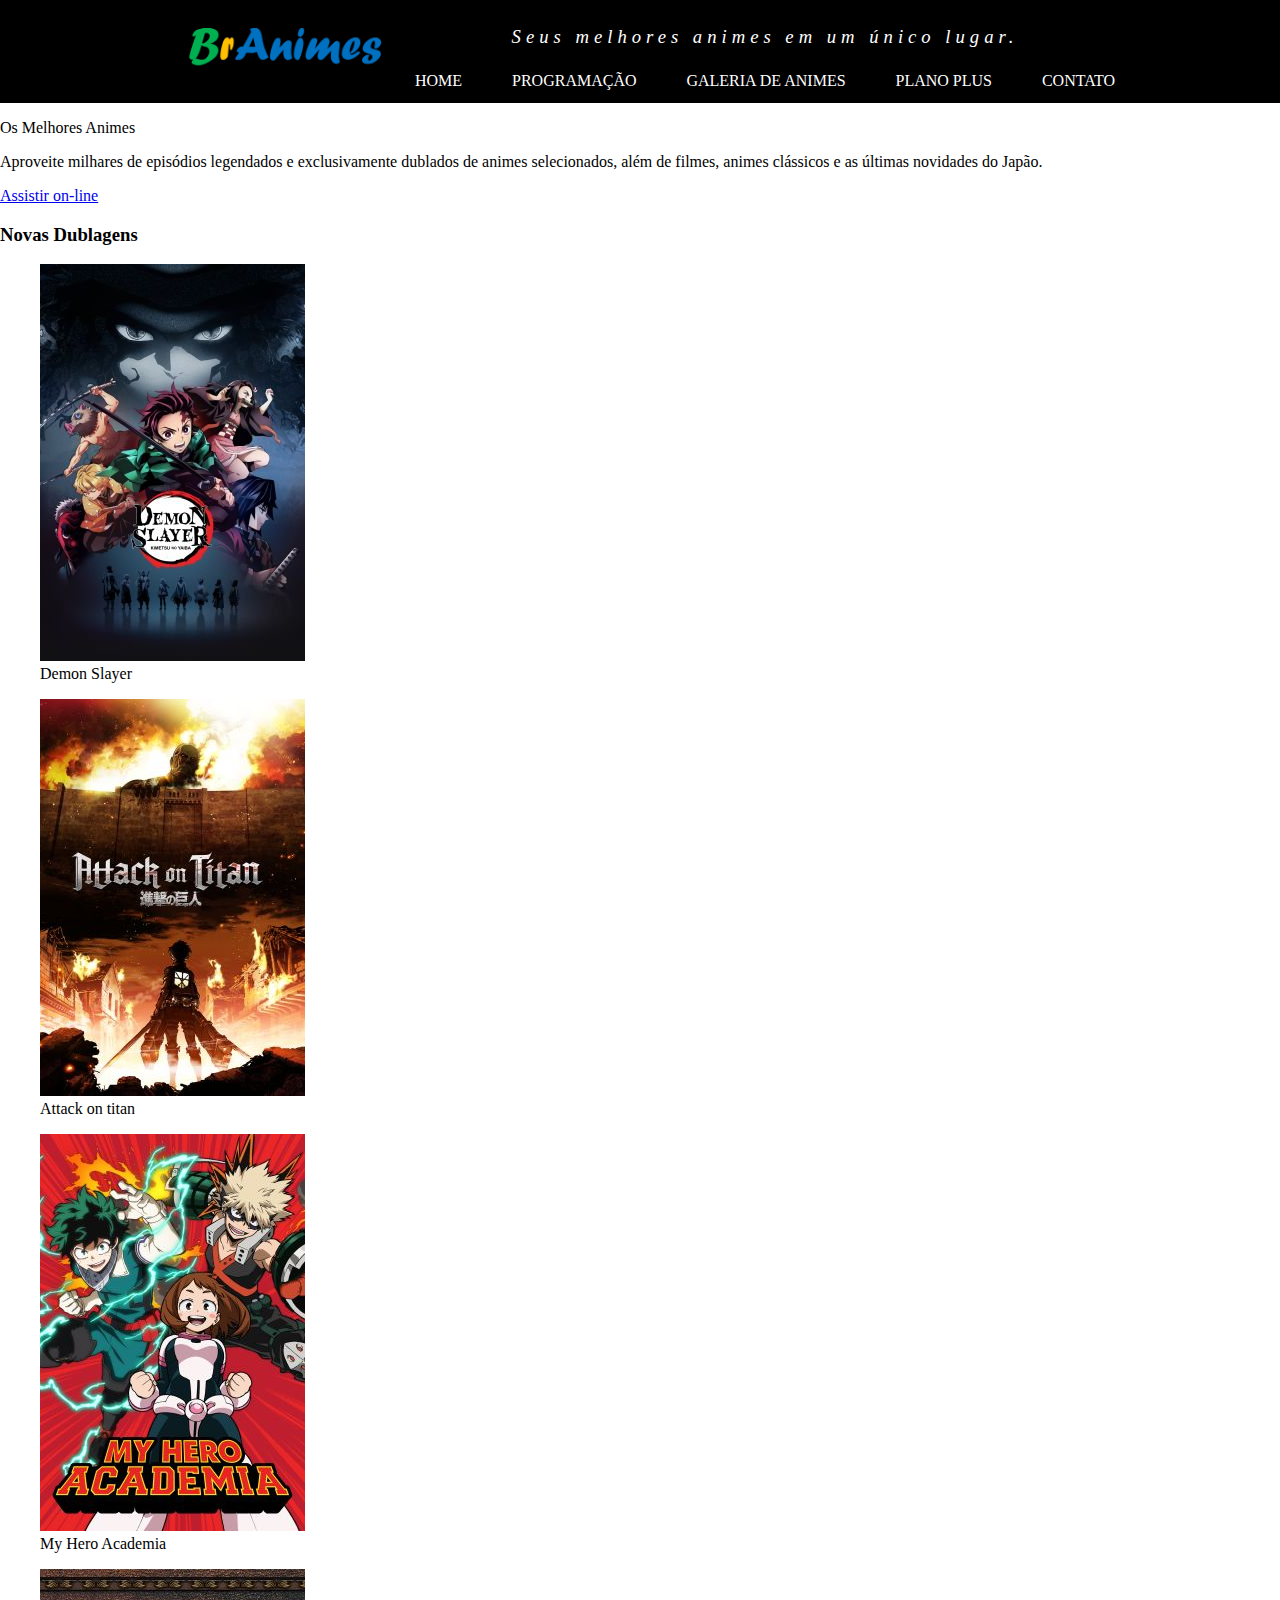
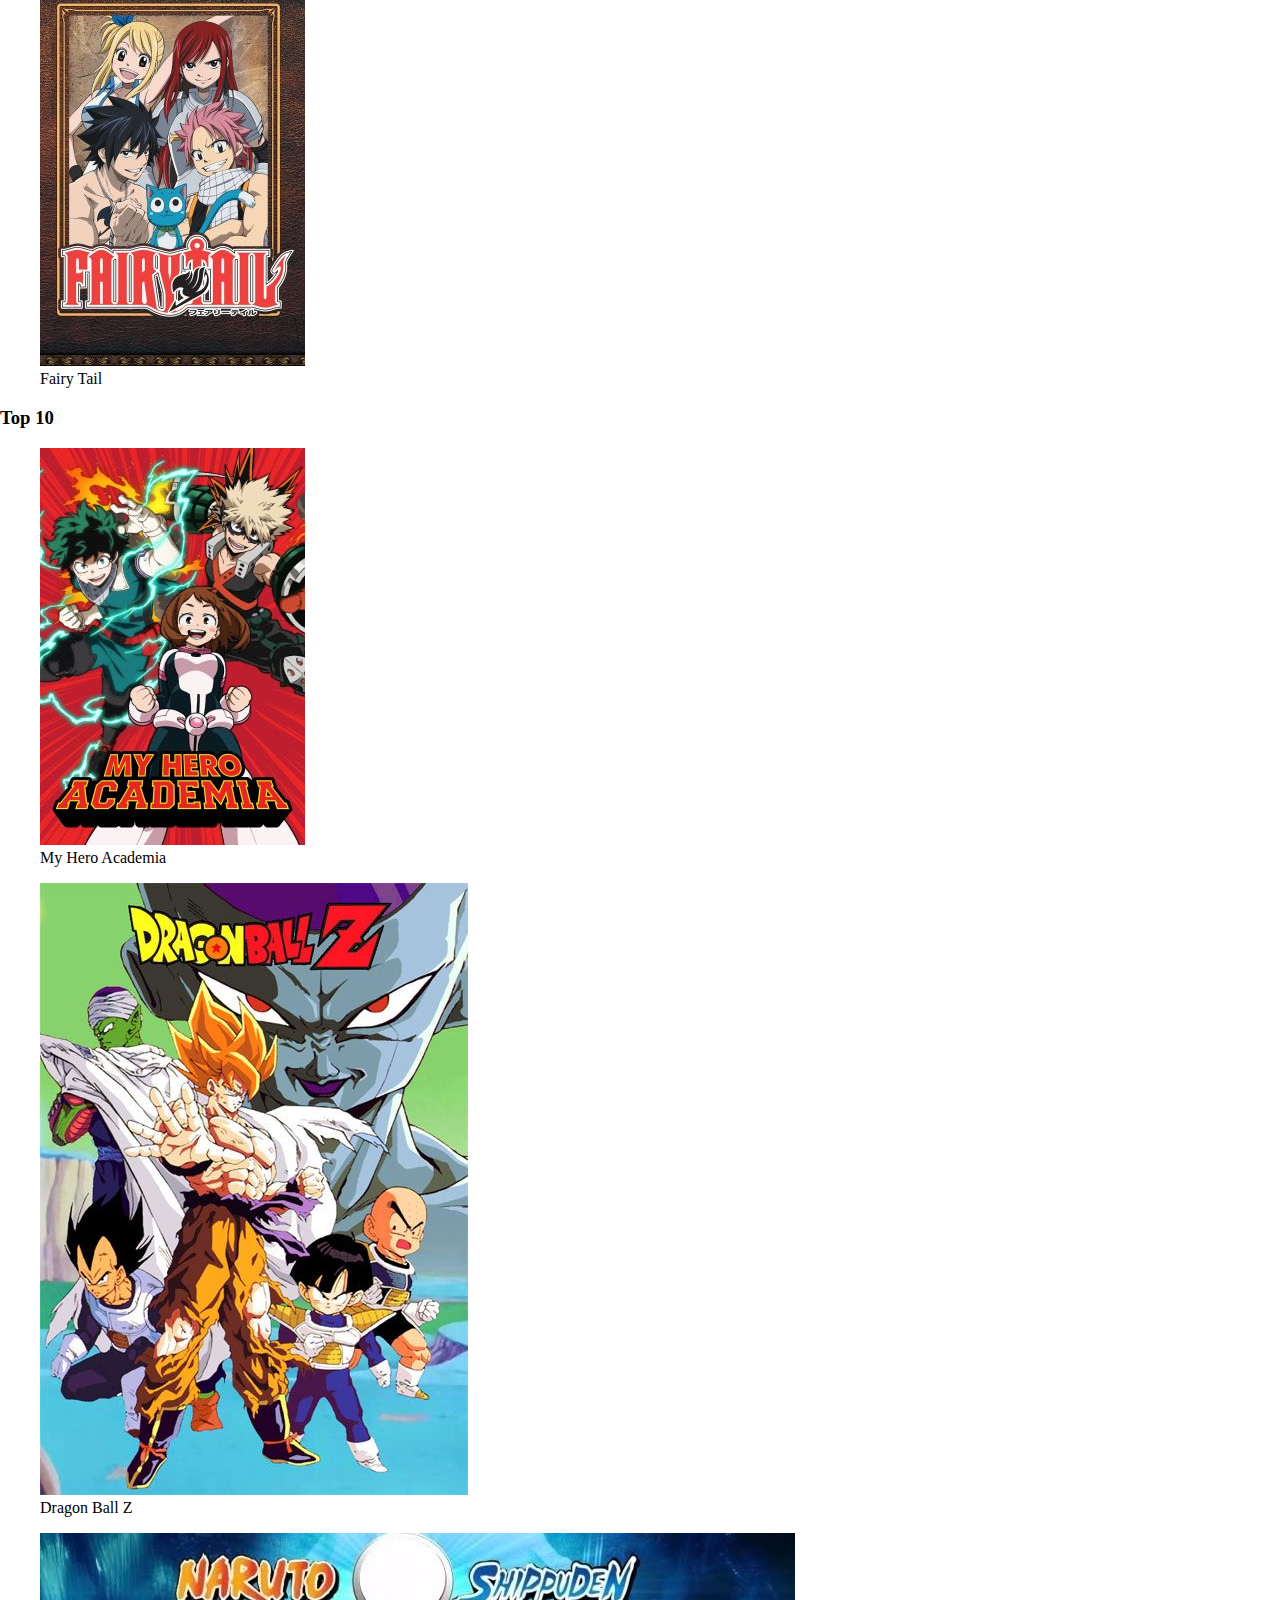
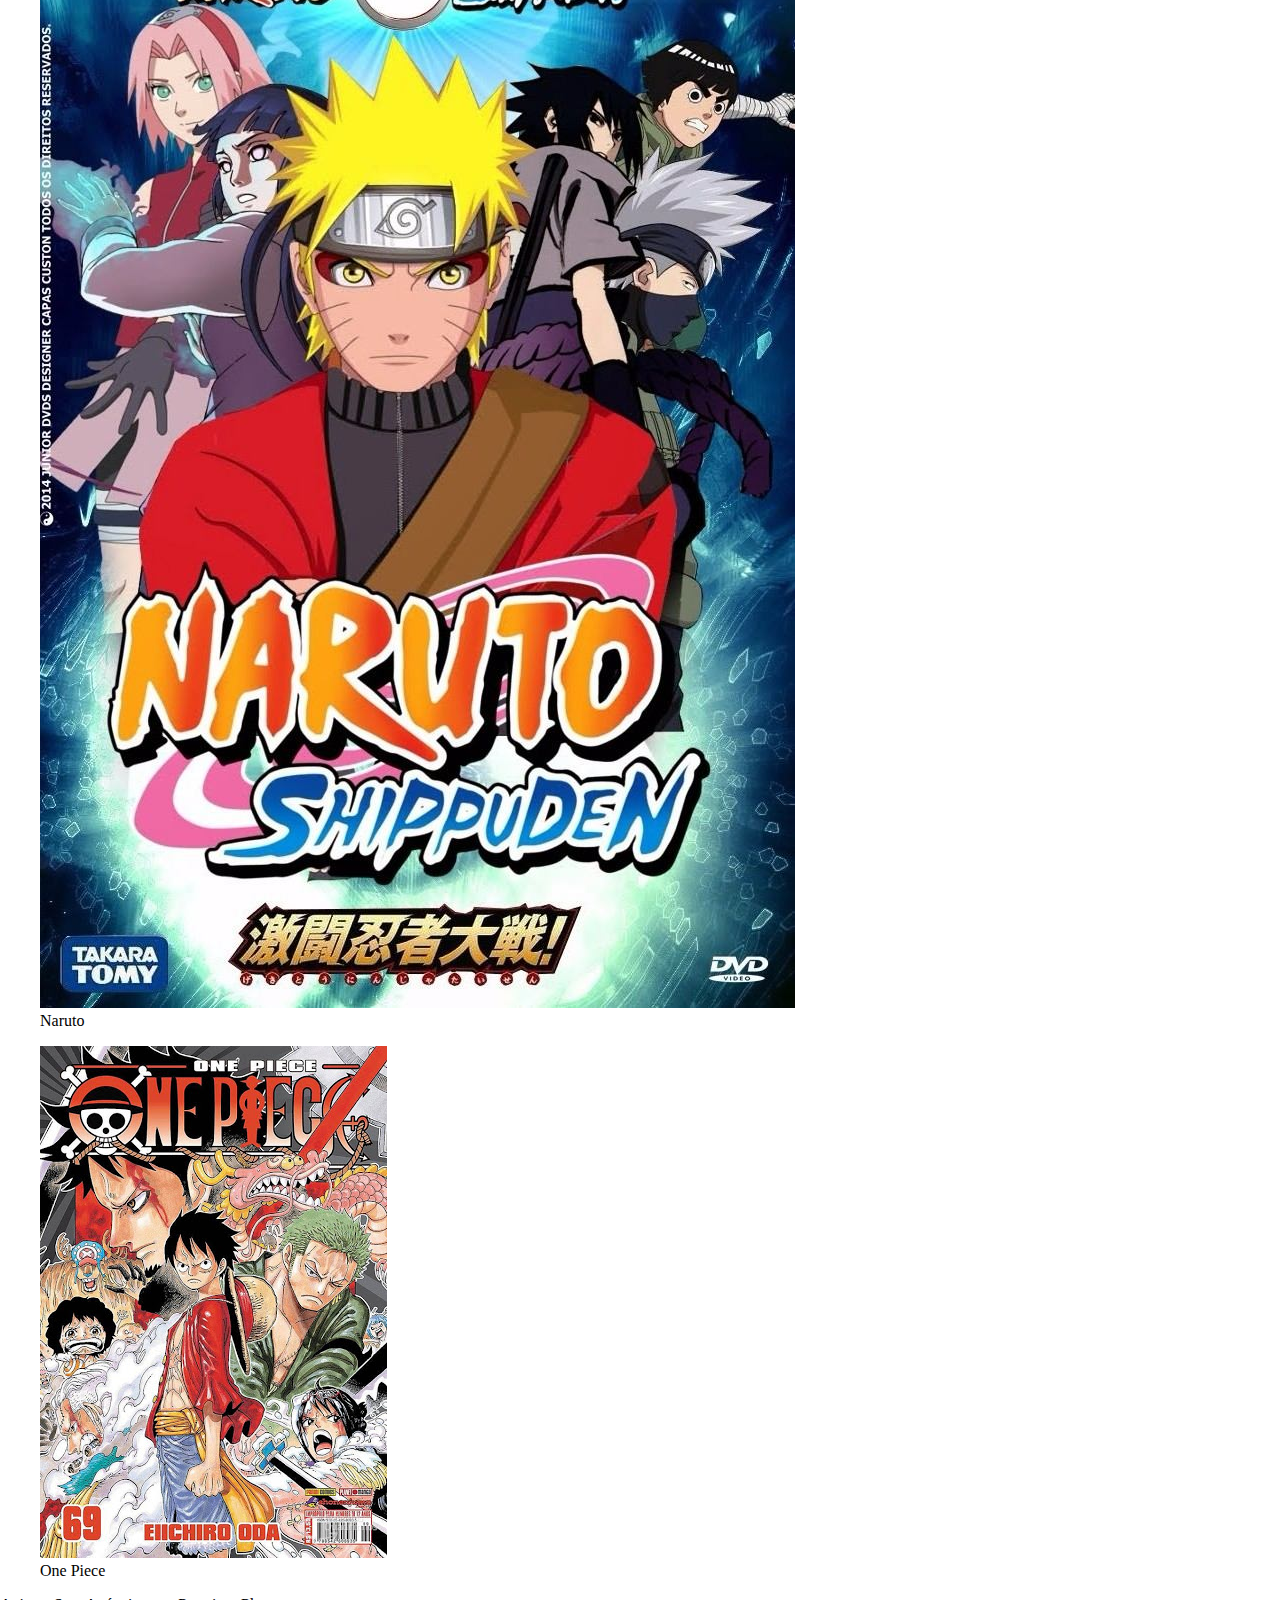
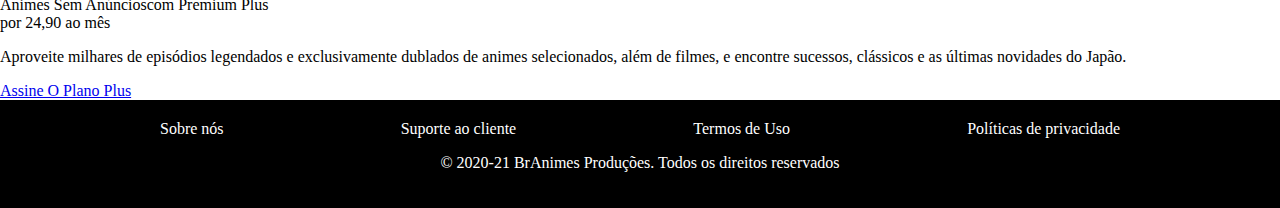
<file: index.html>
<!DOCTYPE html>
<html>
<head>
    <meta charset="UTF-8">
    <meta name="viewport" content="width=device-width, initial-scale=1.0">
    <title>**BrAnimes**</title>
    <link rel="shortcut icon" href="imagens/icone.png" type="image/x-icon">
    <link rel="stylesheet" href="css/estilo.css">
</head>

<body>
    <header>
        <div class="container">
            <section id="logo">
                <img src="imagens/logo.png">
            </section>
            <section id="direita">
                <p>Seus melhores animes em um único lugar.</p>
                <nav>
                   <a href="index.html">Home</a>
                   <a href="programação.html">programação</a>
                   <a href="galeria.html">Galeria de animes</a>
                   <a href="planos.html">Plano Plus</a>
                   <a href="contato.html">Contato</a>
                </nav>
            </section>
        </div>
    </header>
    
    <main>
        <section>
            <p>Os Melhores Animes</p>
            <p>Aproveite milhares de episódios legendados e exclusivamente dublados de animes 
            selecionados, além de filmes, animes clássicos e as últimas novidades do Japão.
            </p>
            <a href="#">Assistir on-line</a>
        </section>

        <section>
            <h3>Novas Dublagens</h3>
            <div>
                <figure>
                    <img src="imagens/Demon Slayer.jpg">
                    <figcaption>Demon Slayer</figcaption>
                </figure>
                <figure>
                    <img src="imagens/AttackOnTitan.jpg">
                    <figcaption>Attack on titan</figcaption>
                </figure>
                <figure>
                    <img src="imagens/My Hero Academia.jpg">
                    <figcaption>My Hero Academia</figcaption>
                </figure>
                <figure>
                    <img src="imagens/Fairy Tail.jpg">
                    <figcaption>Fairy Tail</figcaption>
                </figure>
            </div>
        </section>

        <section>
            <h3>Top 10</h3>
            <div>
                <figure>
                    <img src="imagens/My Hero Academia.jpg">
                    <figcaption>My Hero Academia</figcaption>
                </figure>
                <figure>
                    <img src="imagens/dragonballz.jpg">
                    <figcaption>Dragon Ball Z</figcaption>
                </figure>
                <figure>
                    <img src="imagens/naruto.jpg">
                    <figcaption>Naruto</figcaption>
                </figure>
                <figure>
                    <img src="imagens/onepiece.jpg">
                    <figcaption>One Piece</figcaption>
                </figure> 
            </div>
        </section>

        <section>
            <p>Animes Sem Anúncioscom Premium Plus<br>
                por 24,90 ao mês</p>
            <p>Aproveite milhares de episódios legendados e exclusivamente dublados
                de animes selecionados, além de filmes, e encontre sucessos, clássicos
                e as últimas novidades do Japão.</p>
              <a href="#">Assine O Plano Plus</a> 
        </section>

    </main>
    <footer>
        <div class="container">
            <nav>
                <a href="sobre.html">Sobre nós</a>
                <a href="suporte.html">Suporte ao cliente</a>
                <a href="termos.html">Termos de Uso</a>
                <a href="politica.html">Políticas de privacidade</a>
            </nav>
            <p>
                &copy; 2020-21 BrAnimes Produções. Todos os direitos reservados</p>
        </div>
    </footer>
    
 
</body>
</html>
</file>
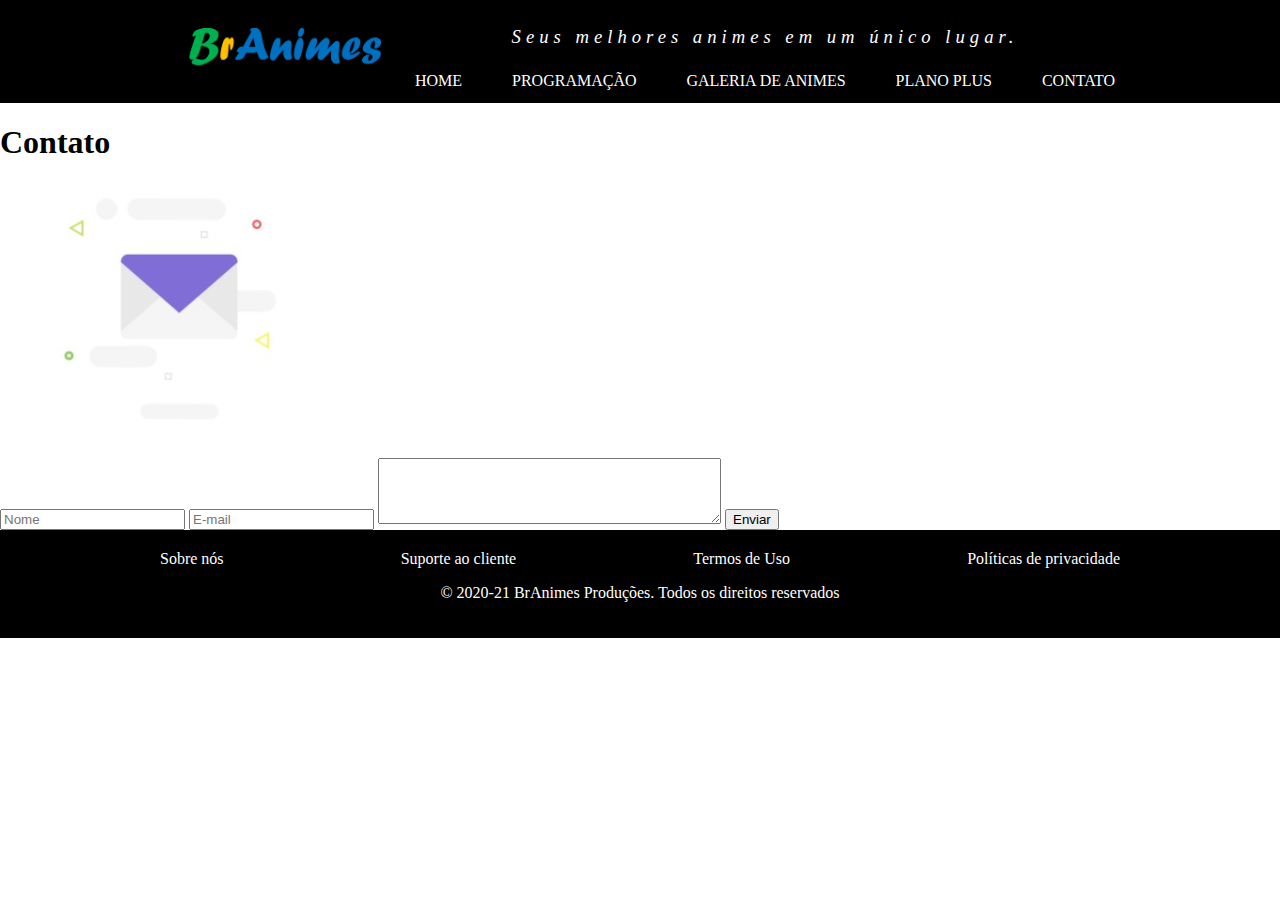
<file: contato.html>
<!DOCTYPE html>
<html>
<head>
    <meta charset="UTF-8">
    <meta name="viewport" content="width=device-width, initial-scale=1.0">
    <title>**BrAnimes**</title>
    <link rel="shortcut icon" href="imagens/icone.png" type="image/x-icon">
    <link rel="stylesheet" href="css/estilo.css">
</head>
<body>
    
    <header>
        <div class="container">
            <section id="logo">
                <img src="imagens/logo.png">
            </section>
            <section id="direita">
                <p>Seus melhores animes em um único lugar.</p>
                <nav>
                   <a href="index.html">Home</a>
                   <a href="programação.html">programação</a>
                   <a href="galeria.html">Galeria de animes</a>
                   <a href="planos.html">Plano Plus</a>
                   <a href="contato.html">Contato</a>
                </nav>
            </section>
        </div>
    </header>
    <main>
        <h1>Contato</h1>

        <section>
            <figure>
                <img src="imagens/email.png">
            </figure>
            <form>
                <input type="text" name="txtnome" placeholder="Nome">
                <input type="email" name="txtemail" placeholder="E-mail">
                <textarea rows="4" cols="40" name="msg"></textarea>
                <button type="submit">Enviar</button>
            </form>
        </section>
    </main>
    <footer>
        <div class="container">
            <nav>
                <a href="sobre.html">Sobre nós</a>
                <a href="suporte.html">Suporte ao cliente</a>
                <a href="termos.html">Termos de Uso</a>
                <a href="politica.html">Políticas de privacidade</a>
            </nav>
            <p>&copy; 2020-21 BrAnimes Produções. Todos os direitos reservados</p>
        </div>
    </footer>
 
</body>
</html>
</file>
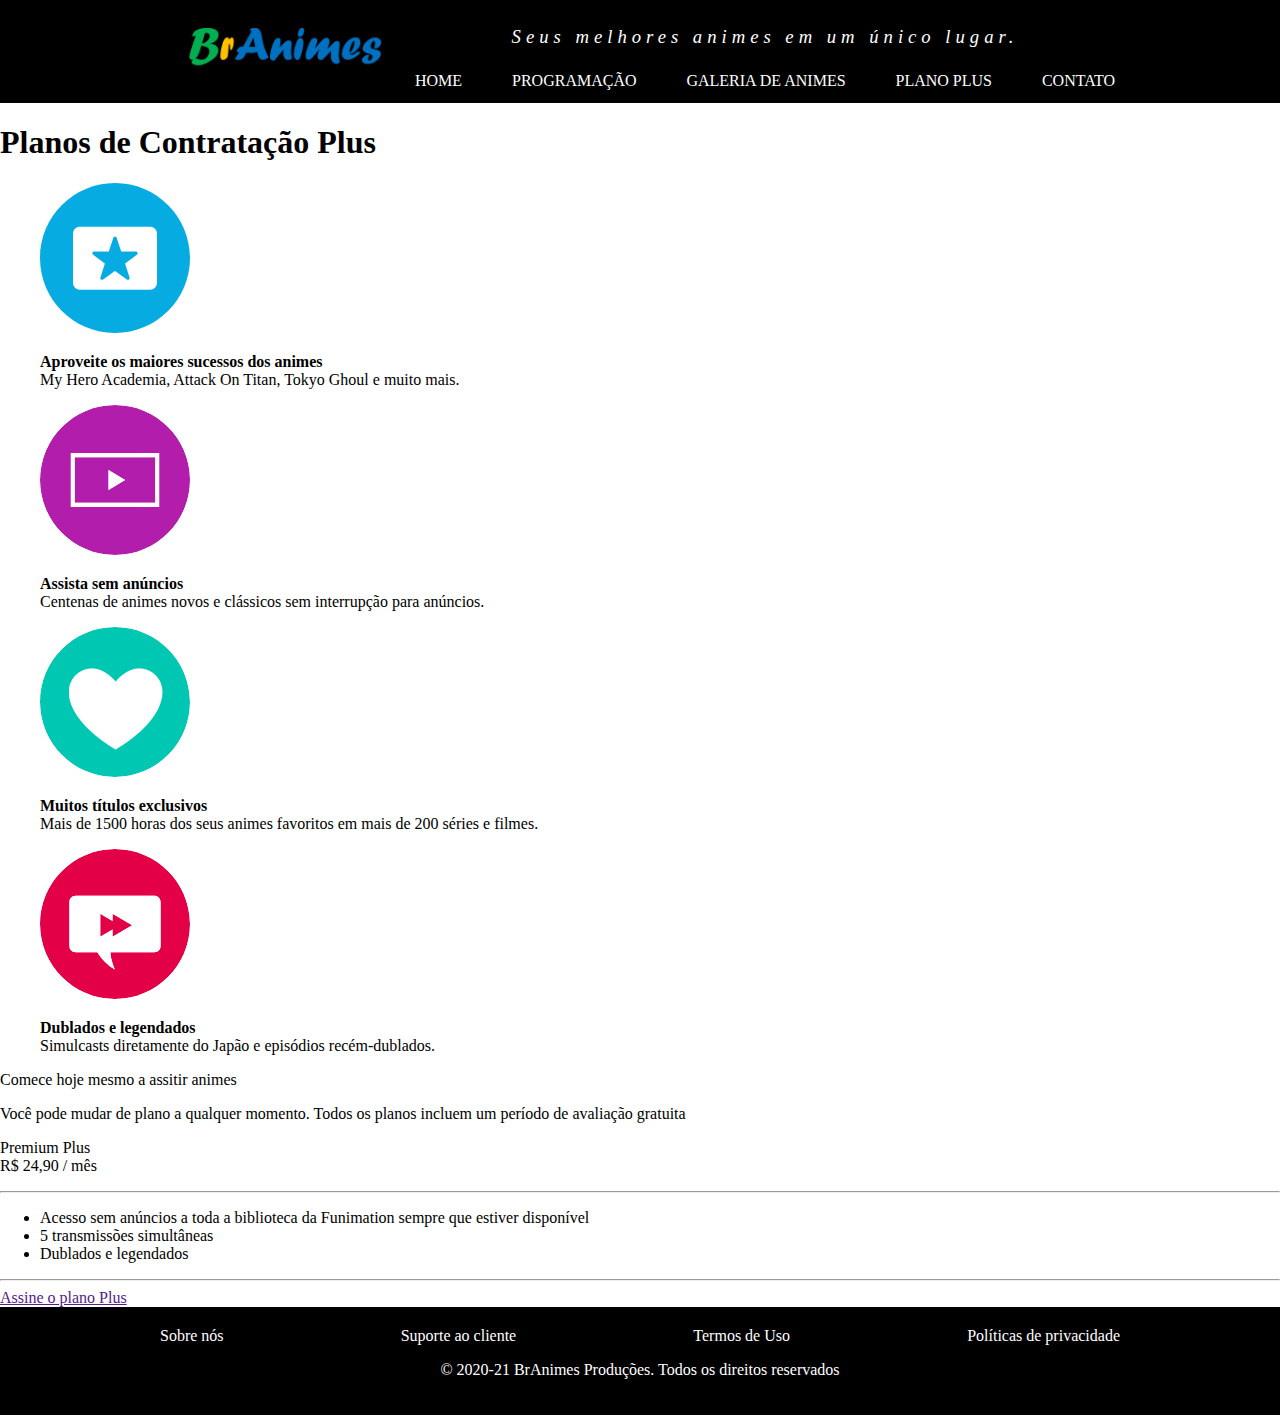
<file: planos.html>
<!DOCTYPE html>
<html>
<head>
    <meta charset="UTF-8">
    <meta name="viewport" content="width=device-width, initial-scale=1.0">
    <title>**BrAnimes**</title>
    <link rel="shortcut icon" href="imagens/icone.png" type="image/x-icon">
    <link rel="stylesheet" href="css/estilo.css">
</head>
<body>
    
    <header>
        <div class="container">
            <section id="logo">
                <img src="imagens/logo.png">
            </section>
            <section id="direita">
                <p>Seus melhores animes em um único lugar.</p>
                <nav>
                   <a href="index.html">Home</a>
                   <a href="programação.html">programação</a>
                   <a href="galeria.html">Galeria de animes</a>
                   <a href="planos.html">Plano Plus</a>
                   <a href="contato.html">Contato</a>
                </nav>
            </section>
        </div>
    </header>
    <main>

        <h1>Planos de Contratação Plus</h1>

        <section>
            <figure>
                <img src="imagens/sucessos.png">
                <p>
                    <strong>Aproveite os maiores sucessos dos animes</strong><br>
                    My Hero Academia, Attack On Titan, Tokyo Ghoul e muito mais.
                </p>
            </figure>
            <figure>
                <img src="imagens/anuncios.png">
                <p>
                    <strong>Assista sem anúncios</strong><br>
                    Centenas de animes novos e clássicos sem interrupção para anúncios.
                </p>
            </figure>
            <figure>
                <img src="imagens/exclusivos.png">
                <p>
                    <strong>Muitos títulos exclusivos</strong><br>
                    Mais de 1500 horas dos seus animes favoritos em mais de 200 séries e filmes.
                </p>
            </figure>
            <figure>
                <img src="imagens/dublados.png">
                <p>
                    <strong>Dublados e legendados</strong><br>
                    Simulcasts diretamente do Japão e episódios recém-dublados.
                </p>
            </figure>
            </section>

            <section>
                <p>Comece hoje mesmo a assitir animes</p>
                <p>Você pode mudar de plano a qualquer momento. Todos os planos incluem um período de avaliação gratuita</p>
            </section>

            <section>
                <p>Premium Plus<br>
                <span> R$ 24,90 / mês</span></p>
                <hr>
                <ul>
                    <li>Acesso sem anúncios a toda a biblioteca da Funimation sempre que estiver disponível</li>
                    <li>5 transmissões simultâneas</li>
                    <li>Dublados e legendados</li>
                </ul>
                <hr>
                <a href="">Assine o plano Plus</a>

            </section>
    </main>
    <footer>
        <div class="container">
            <nav>
                <a href="sobre.html">Sobre nós</a>
                <a href="suporte.html">Suporte ao cliente</a>
                <a href="termos.html">Termos de Uso</a>
                <a href="politica.html">Políticas de privacidade</a>
            </nav>
            <p>&copy; 2020-21 BrAnimes Produções. Todos os direitos reservados</p>
        </div>
    </footer>
 
</body>
</html>
</file>
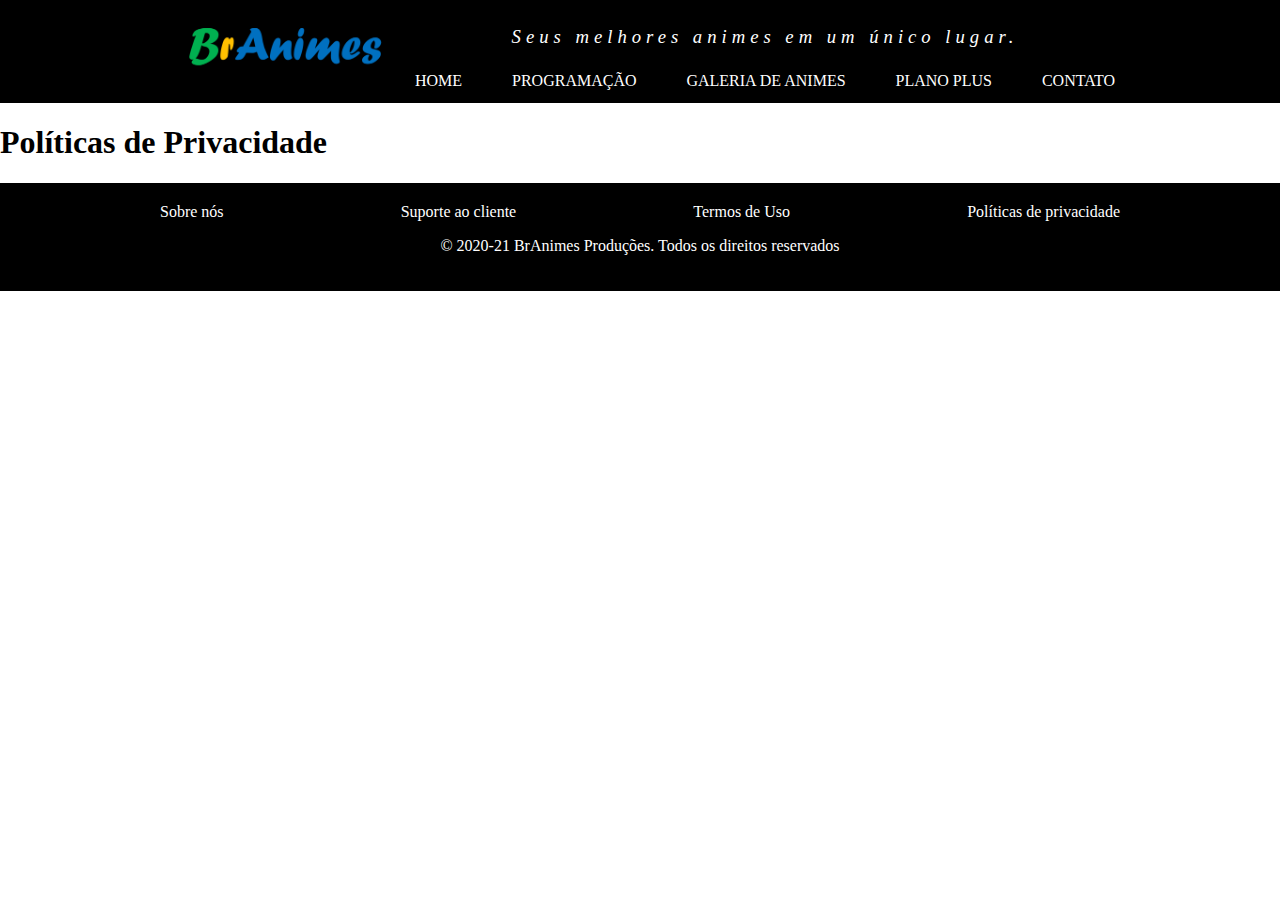
<file: politica.html>
<!DOCTYPE html>
<html>
<head>
    <meta charset="UTF-8">
    <meta name="viewport" content="width=device-width, initial-scale=1.0">
    <title>**BrAnimes**</title>
    <link rel="shortcut icon" href="imagens/icone.png" type="image/x-icon">
    <link rel="stylesheet" href="css/estilo.css">
</head>
<body>
    
    <header>
        <div class="container">
            <section id="logo">
                <img src="imagens/logo.png">
            </section>
            <section id="direita">
                <p>Seus melhores animes em um único lugar.</p>
                <nav>
                   <a href="index.html">Home</a>
                   <a href="programação.html">programação</a>
                   <a href="galeria.html">Galeria de animes</a>
                   <a href="planos.html">Plano Plus</a>
                   <a href="contato.html">Contato</a>
                </nav>
            </section>
        </div>
    </header>
    
    <main>
        <h1>Políticas de Privacidade</h1>
    </main>
    <footer>
        <div class="container">
            <nav>
                <a href="sobre.html">Sobre nós</a>
                <a href="suporte.html">Suporte ao cliente</a>
                <a href="termos.html">Termos de Uso</a>
                <a href="politica.html">Políticas de privacidade</a>
            </nav>
            <p>&copy; 2020-21 BrAnimes Produções. Todos os direitos reservados</p>
        </div>
    </footer>
 
</body>
</html>
</file>
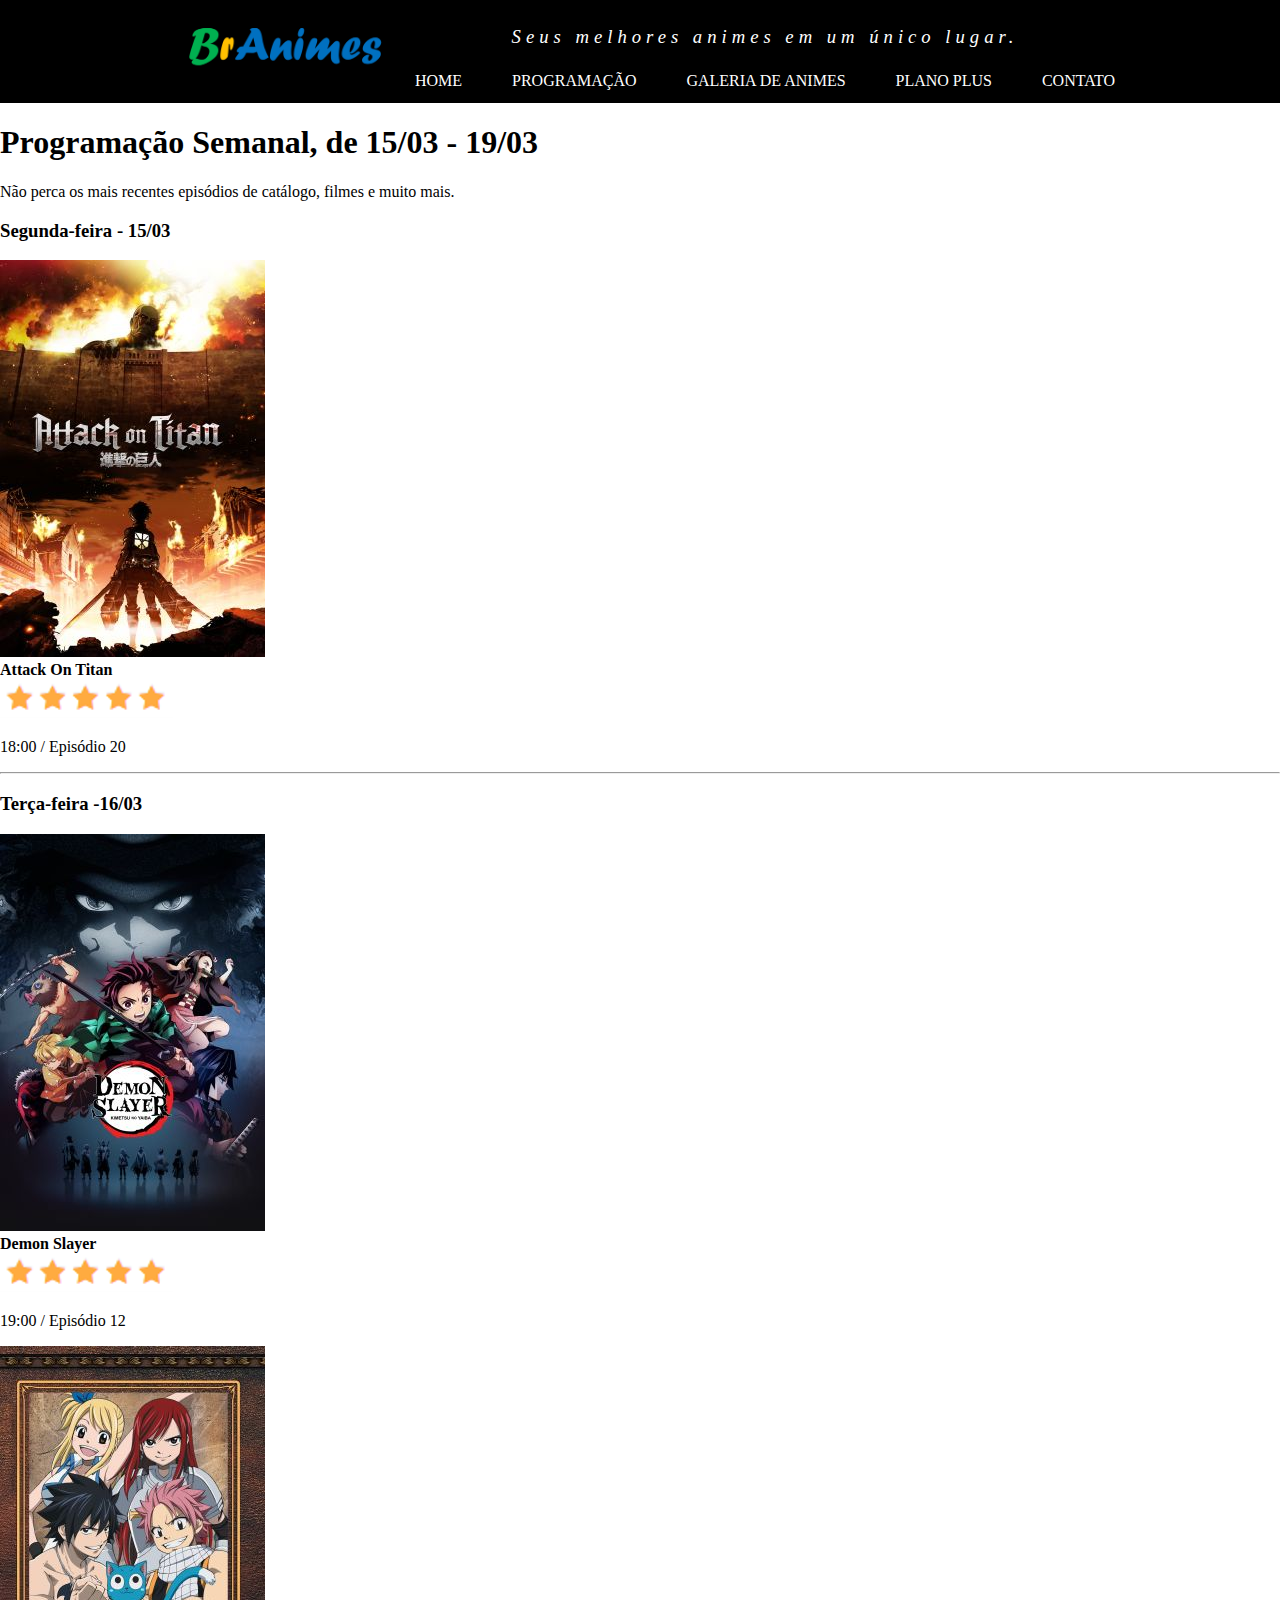
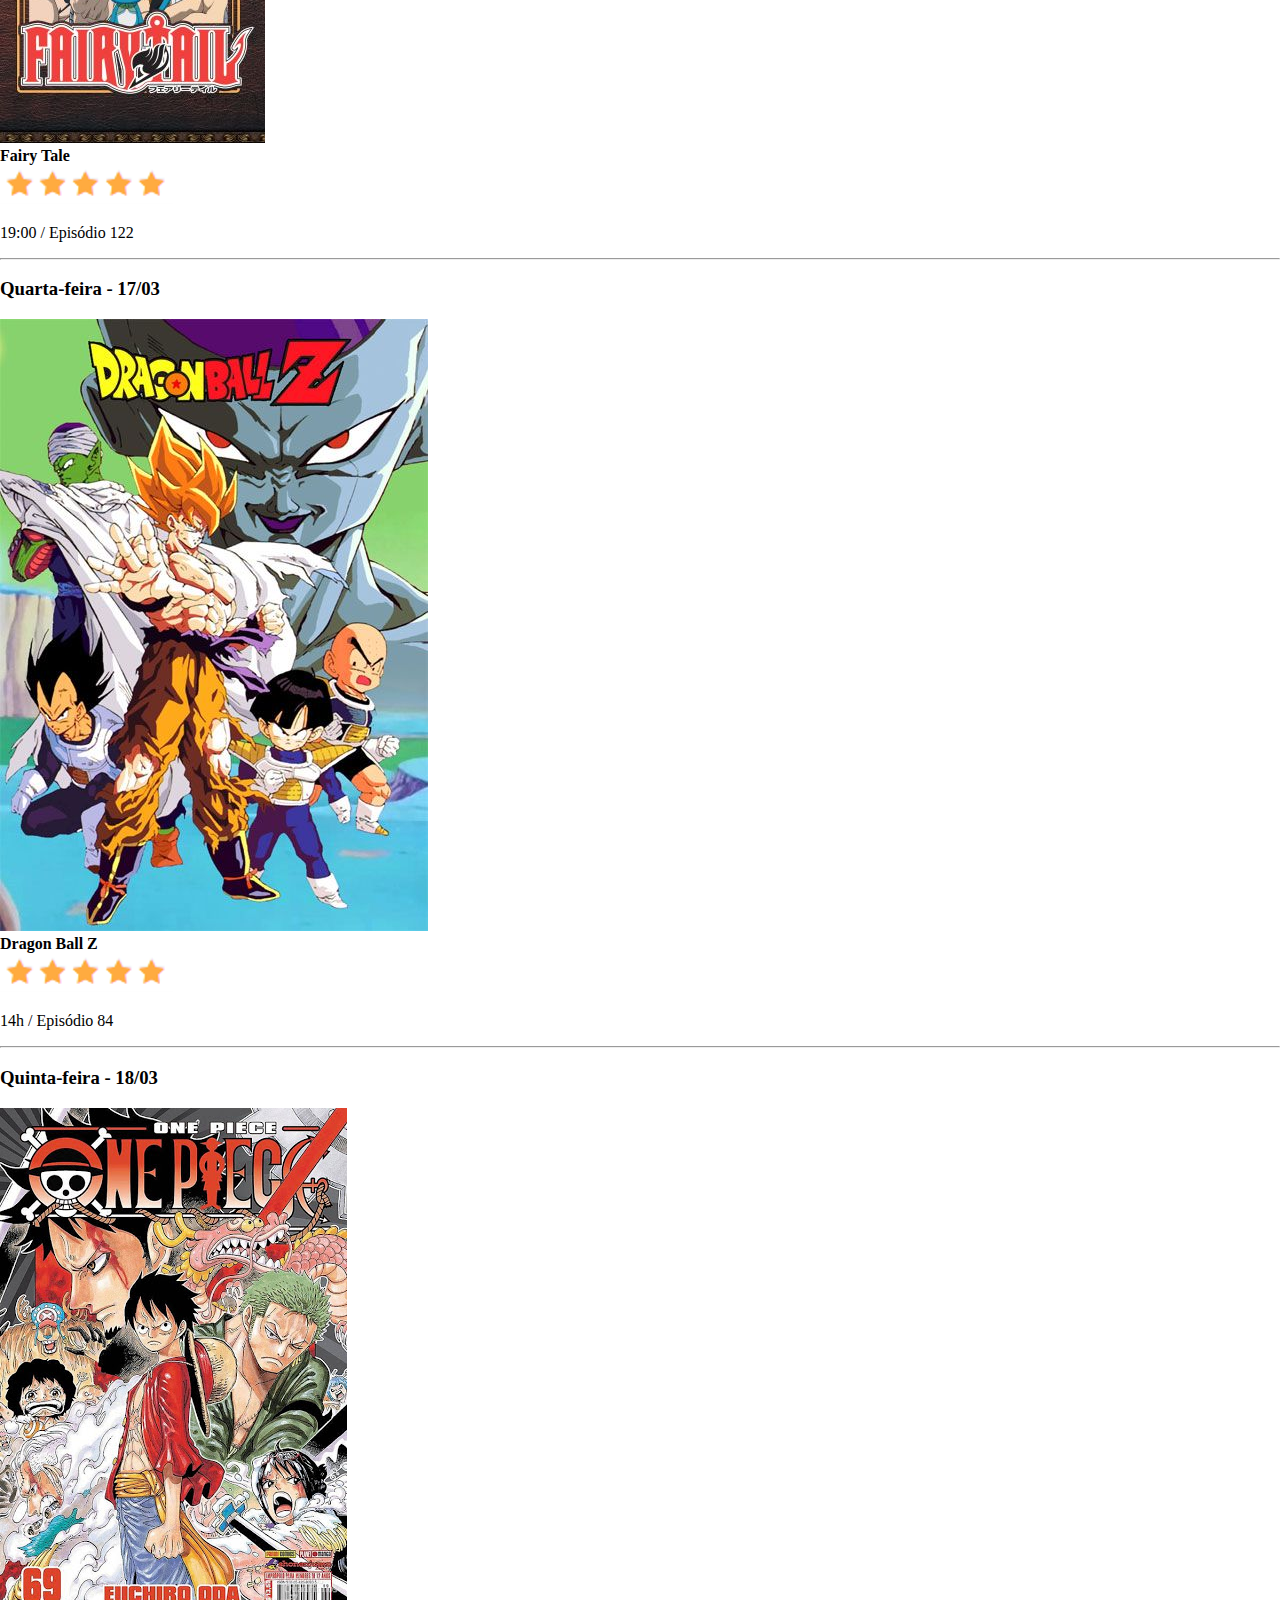
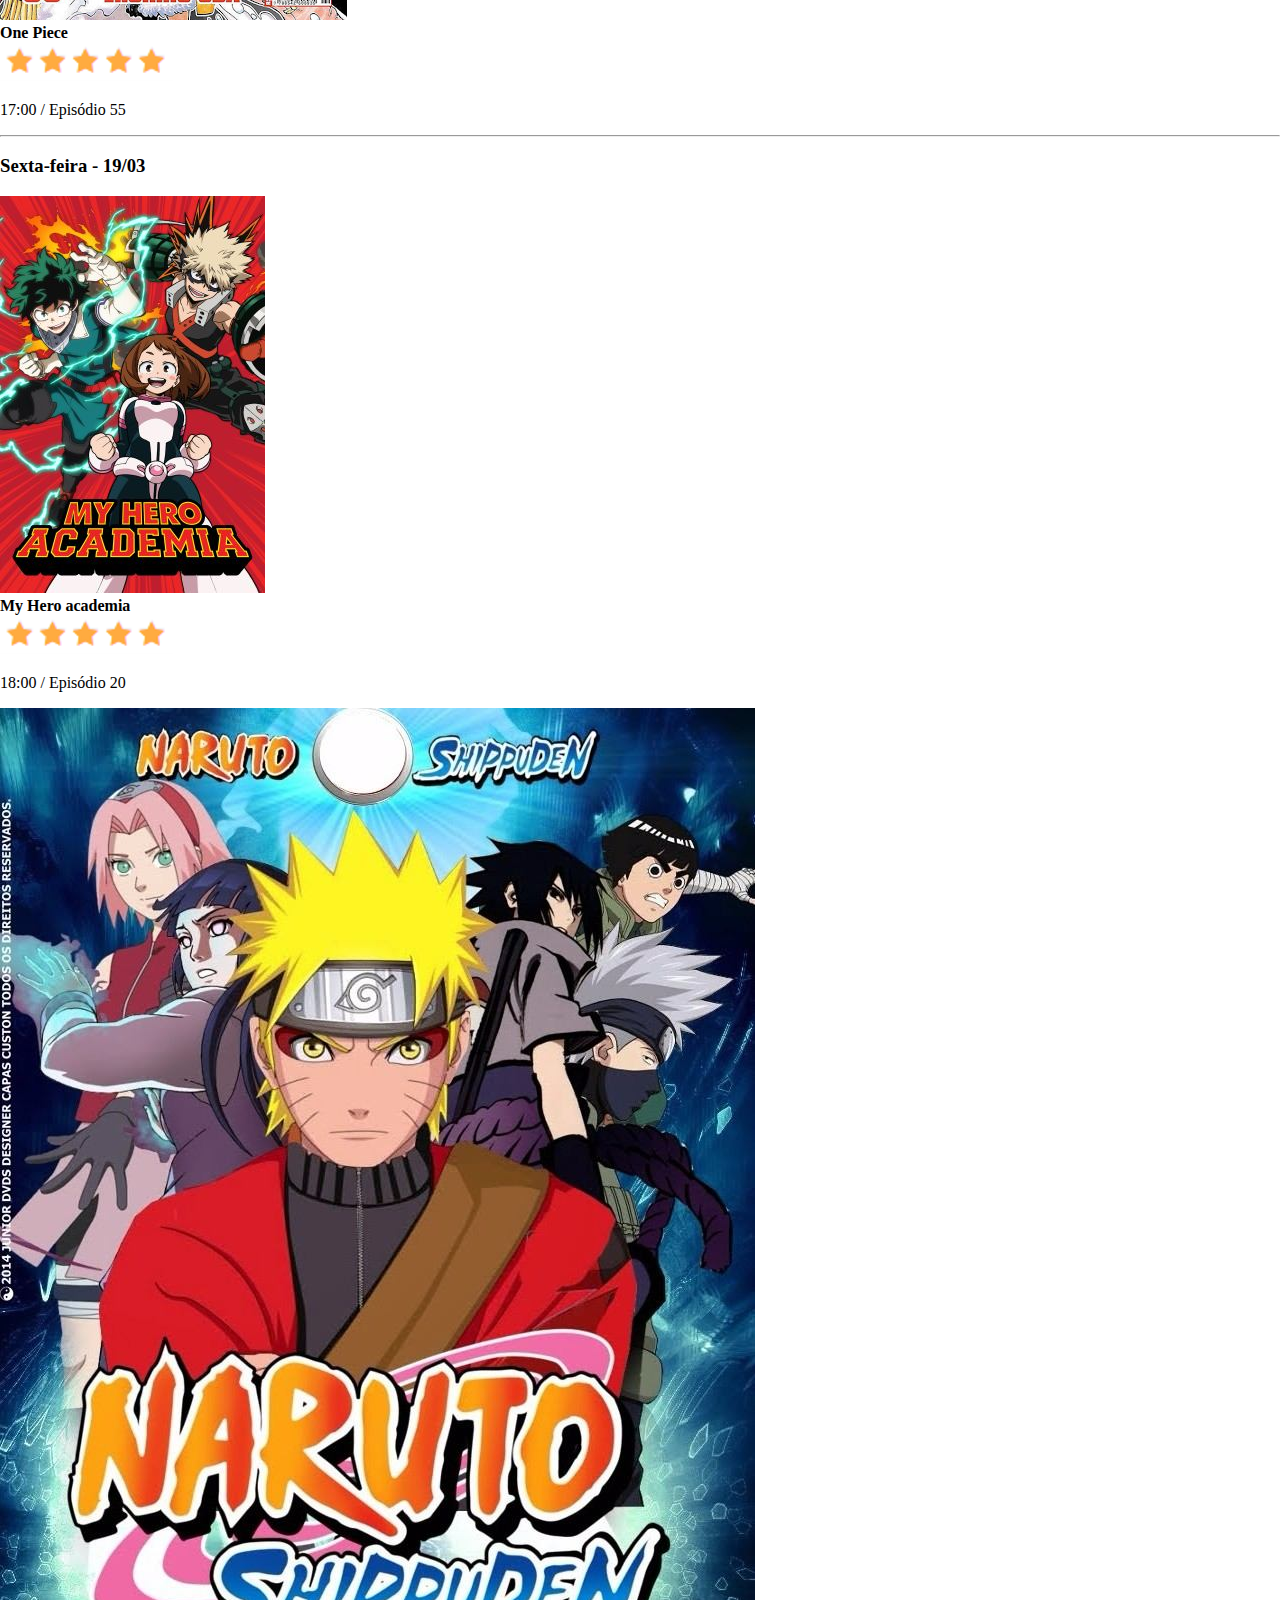
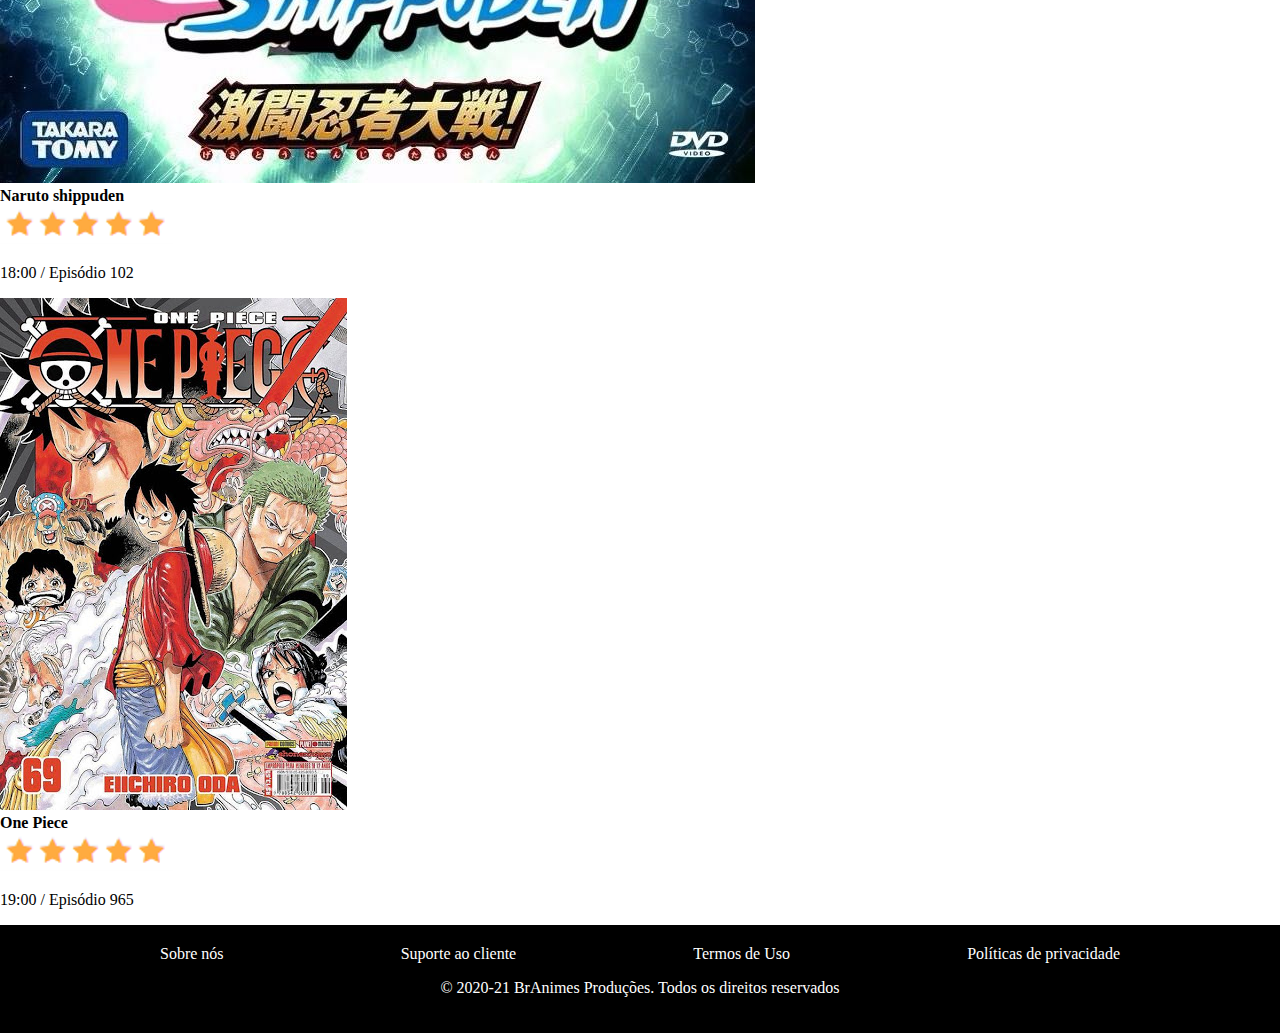
<file: programação.html>
<!DOCTYPE html>
<html>
<head>
    <meta charset="UTF-8">
    <meta name="viewport" content="width=device-width, initial-scale=1.0">
    <title>**BrAnimes**</title>
    <link rel="shortcut icon" href="imagens/icone.png" type="image/x-icon">
    <link rel="stylesheet" href="css/estilo.css">
</head>
<body>
    
    <header>
        <div class="container">
            <section id="logo">
                <img src="imagens/logo.png">
            </section>
            <section id="direita">
                <p>Seus melhores animes em um único lugar.</p>
                <nav>
                   <a href="index.html">Home</a>
                   <a href="programação.html">programação</a>
                   <a href="galeria.html">Galeria de animes</a>
                   <a href="planos.html">Plano Plus</a>
                   <a href="contato.html">Contato</a>
                </nav>
            </section>
        </div>
    </header>
    <main>

        <h1>Programação Semanal, de 15/03 - 19/03</h1>

        <section>
            <p>Não perca os mais recentes episódios de catálogo, filmes e muito mais.</p>
        </section>

        <section>
            <h3>Segunda-feira - 15/03</h3>
            <article>
                <img src="imagens/AttackOnTitan.jpg">
                <section>
                    <strong>Attack On Titan</strong><br>
                    <img src="imagens/star.png">
                    <p>18:00 / Episódio 20</p>
                </section>
            </article>
        </section>
        <hr>

        <section>
            <h3>Terça-feira -16/03</h3>
            <article>
                <img src="imagens/Demon Slayer.jpg">
                <section>
                    <strong>Demon Slayer</strong><br>
                    <img src="imagens/star.png">
                    <p>19:00 / Episódio 12</p>
                </section>
            </article>

            <article>
                <img src="imagens/Fairy Tail.jpg">
                 <section>
                    <strong>Fairy Tale</strong><br>
                    <img src="imagens/star.png">
                    <p>19:00 / Episódio 122</p>
                </section>
            </article>
        </section>
        <hr>

        <section>
            <h3>Quarta-feira - 17/03</h3>
            <article>
                <img src="imagens/dragonballz.jpg">
                <section>
                    <strong>Dragon Ball Z</strong><br>
                    <img src="imagens/star.png">
                    <p>14h / Episódio 84</p>
                </section>
            </article>
        </section>
        <hr>

        <section>
            <h3>Quinta-feira - 18/03</h3>
            <article>
                <img src="imagens/onepiece.jpg">
                <section>
                    <strong>One Piece</strong><br>
                    <img src="imagens/star.png">
                    <p>17:00 / Episódio 55</p>
                </section>
            </article>
        </section>
        <hr>

        <section>
            <h3>Sexta-feira - 19/03</h3>
            <article>
                <img src="imagens/My Hero Academia.jpg">
                <section>
                    <strong>My Hero academia</strong><br>
                    <img src="imagens/star.png">
                    <p>18:00 / Episódio 20</p>
                </section>
            </article>
            <article>
                <img src="imagens/naruto.jpg">
                <section>
                    <strong>Naruto shippuden</strong><br>
                    <img src="imagens/star.png">
                    <p>18:00 / Episódio 102</p>
                </section>
            </article>
            <article>
                <img src="imagens/onepiece.jpg">
                <section>
                    <strong>One Piece</strong><br>
                    <img src="imagens/star.png">
                    <p>19:00 / Episódio 965</p>
                </section>
            </article>
        </section>

    </main>
    <footer>
        <div class="container">
            <nav>
                <a href="sobre.html">Sobre nós</a>
                <a href="suporte.html">Suporte ao cliente</a>
                <a href="termos.html">Termos de Uso</a>
                <a href="politica.html">Políticas de privacidade</a>
            </nav>
            <p>&copy; 2020-21 BrAnimes Produções. Todos os direitos reservados</p>
        </div>
    </footer>
    
 
</body>
</html>
</file>
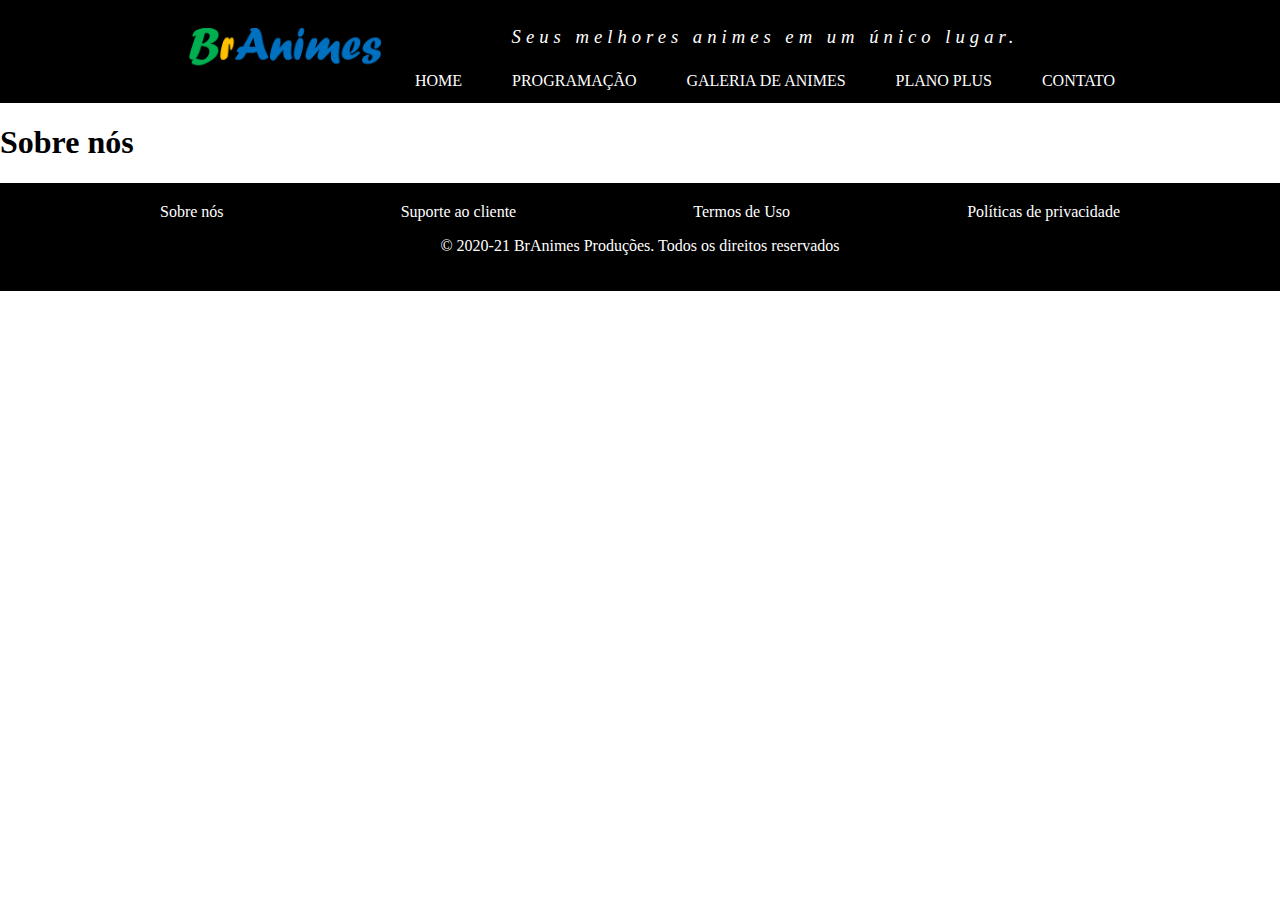
<file: sobre.html>
<!DOCTYPE html>
<html>
<head>
    <meta charset="UTF-8">
    <meta name="viewport" content="width=device-width, initial-scale=1.0">
    <title>**BrAnimes**</title>
    <link rel="shortcut icon" href="imagens/icone.png" type="image/x-icon">
    <link rel="stylesheet" href="css/estilo.css">
</head>
<body>
    
    
    <header>
        <div class="container">
            <section id="logo">
                <img src="imagens/logo.png">
            </section>
            <section id="direita">
                <p>Seus melhores animes em um único lugar.</p>
                <nav>
                   <a href="index.html">Home</a>
                   <a href="programação.html">programação</a>
                   <a href="galeria.html">Galeria de animes</a>
                   <a href="planos.html">Plano Plus</a>
                   <a href="contato.html">Contato</a>
                </nav>
            </section>
        </div>
    </header>
    
    <main>
       <h1>Sobre nós</h1>
    </main>
    <footer>
        <div class="container">
            <nav>
                <a href="sobre.html">Sobre nós</a>
                <a href="suporte.html">Suporte ao cliente</a>
                <a href="termos.html">Termos de Uso</a>
                <a href="politica.html">Políticas de privacidade</a>
            </nav>
            <p>&copy; 2020-21 BrAnimes Produções. Todos os direitos reservados</p>
        </div>
    </footer>
 
</body>
</html>
</file>
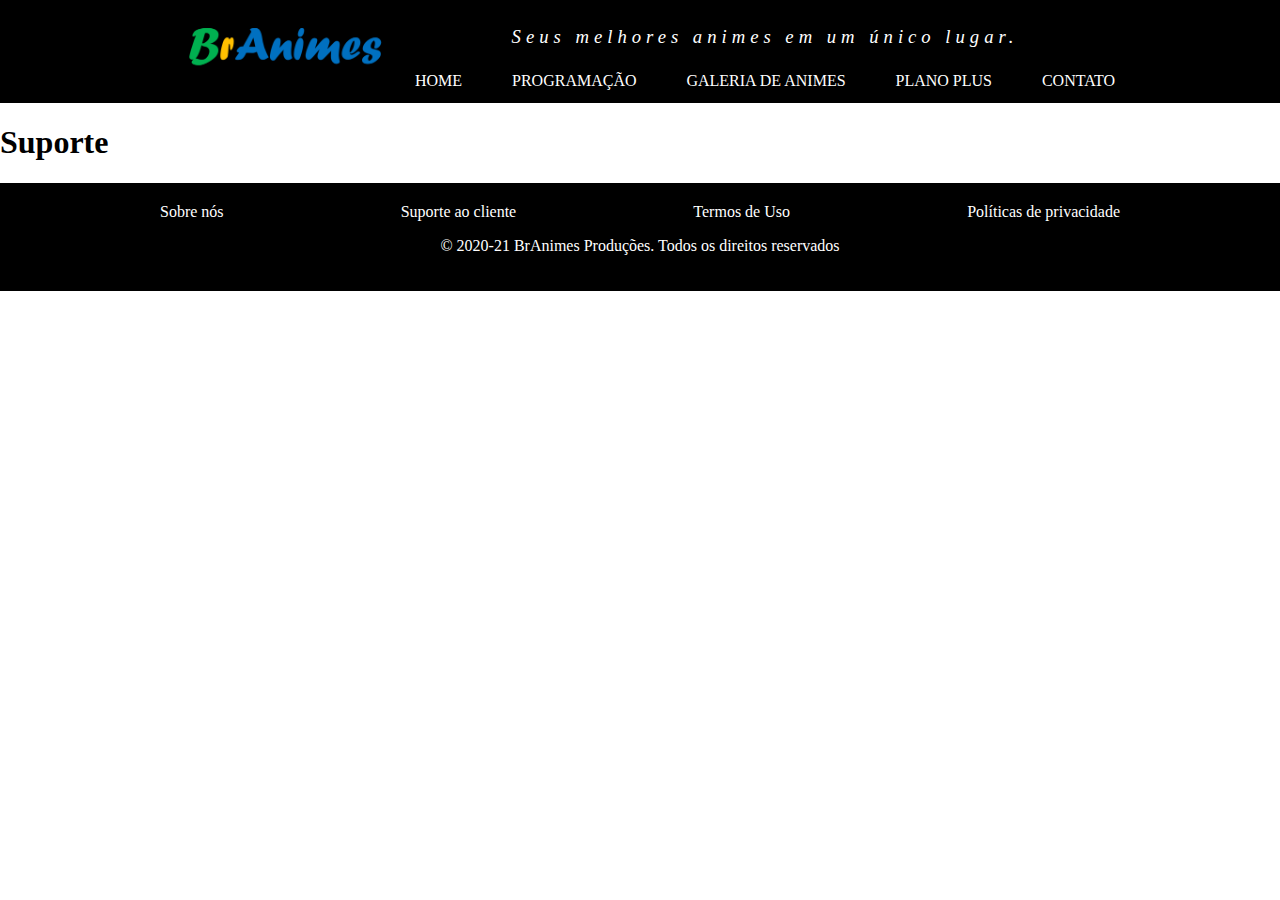
<file: suporte.html>
<!DOCTYPE html>
<html>
<head>
    <meta charset="UTF-8">
    <meta name="viewport" content="width=device-width, initial-scale=1.0">
    <title>**BrAnimes**</title>
    <link rel="shortcut icon" href="imagens/icone.png" type="image/x-icon">
    <link rel="stylesheet" href="css/estilo.css">
</head>
<body>
    
    <header>
        <div class="container">
            <section id="logo">
                <img src="imagens/logo.png">
            </section>
            <section id="direita">
                <p>Seus melhores animes em um único lugar.</p>
                <nav>
                   <a href="index.html">Home</a>
                   <a href="programação.html">programação</a>
                   <a href="galeria.html">Galeria de animes</a>
                   <a href="planos.html">Plano Plus</a>
                   <a href="contato.html">Contato</a>
                </nav>
            </section>
        </div>
    </header>
    
    <main>
       <h1>Suporte</h1>
    </main>
    <footer>
        <div class="container">
            <nav>
                <a href="sobre.html">Sobre nós</a>
                <a href="suporte.html">Suporte ao cliente</a>
                <a href="termos.html">Termos de Uso</a>
                <a href="politica.html">Políticas de privacidade</a>
            </nav>
            <p>&copy; 2020-21 BrAnimes Produções. Todos os direitos reservados</p>
        </div>
    </footer>
 
</body>
</html>
</file>
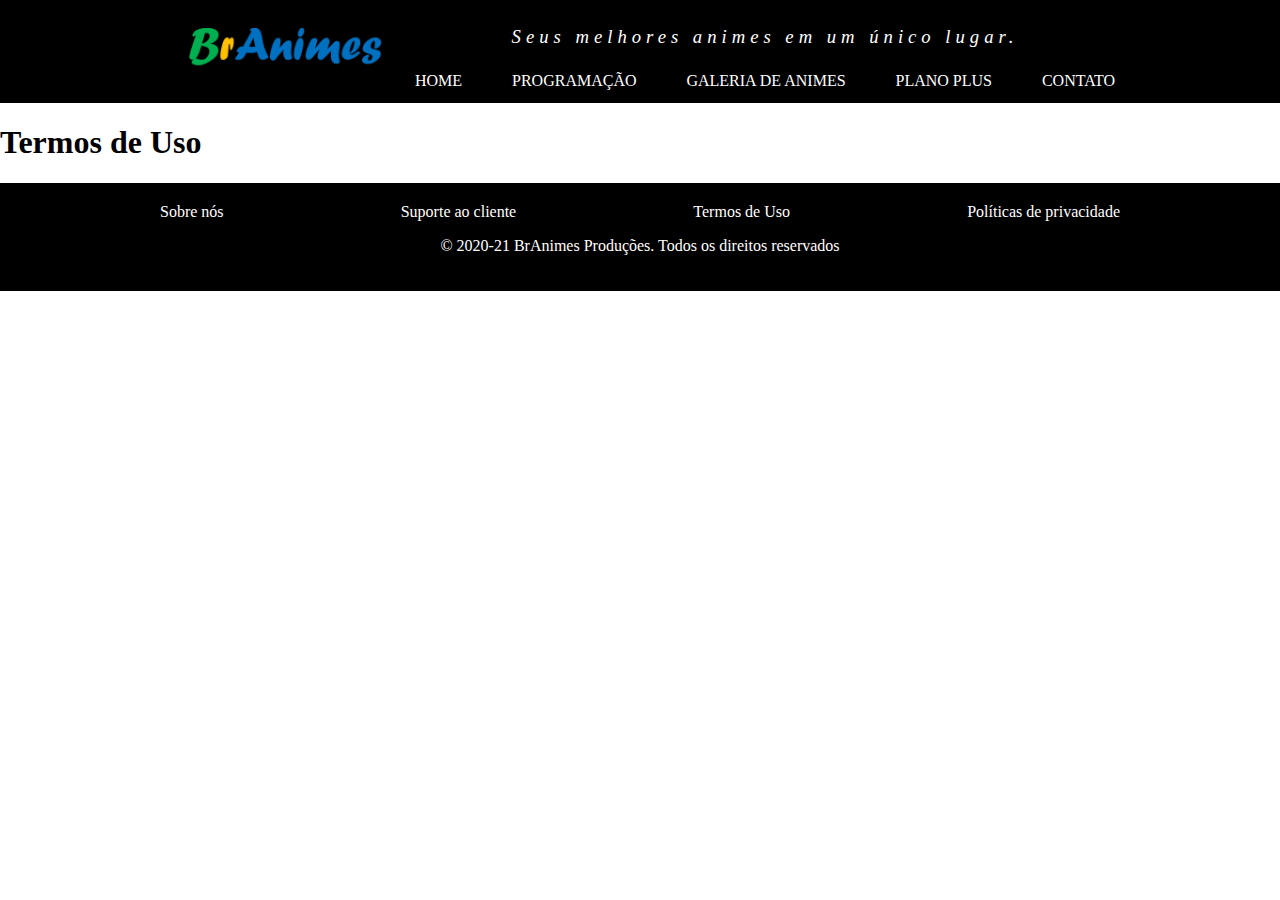
<file: termos.html>
<!DOCTYPE html>
<html>
<head>
    <meta charset="UTF-8">
    <meta name="viewport" content="width=device-width, initial-scale=1.0">
    <title>**BrAnimes**</title>
    <link rel="shortcut icon" href="imagens/icone.png" type="image/x-icon">
    <link rel="stylesheet" href="css/estilo.css">
</head>
<body>
    
    <header>
        <div class="container">
            <section id="logo">
                <img src="imagens/logo.png">
            </section>
            <section id="direita">
                <p>Seus melhores animes em um único lugar.</p>
                <nav>
                   <a href="index.html">Home</a>
                   <a href="programação.html">programação</a>
                   <a href="galeria.html">Galeria de animes</a>
                   <a href="planos.html">Plano Plus</a>
                   <a href="contato.html">Contato</a>
                </nav>
            </section>
        </div>
    </header>
    
    <main>
       <h1>Termos de Uso</h1>
    </main>
    <footer>
        <div class="container">
            <nav>
                <a href="sobre.html">Sobre nós</a>
                <a href="suporte.html">Suporte ao cliente</a>
                <a href="termos.html">Termos de Uso</a>
                <a href="politica.html">Políticas de privacidade</a>
            </nav>
            <p>&copy; 2020-21 BrAnimes Produções. Todos os direitos reservados</p>
        </div>
    </footer>
 
</body>
</html>
</file>
<file: css/estilo.css>
body{
    margin: 0;
}

.container{
    width: 960px;
    margin: auto;
}

header{
    background-color: #000000;
    color: #ffffff;
}

/*selector descendente*/
header .container{
    display: flex;
    align-items: center;
}

#logo{
    width: 250px;
}

#logo img{
    width: 100%;
}

#direita{
    text-align: center;
    flex-grow: 1;
}

#direita p{
    letter-spacing: 5px;
    font-size: 14pt;
    font-style: italic;
}

header nav{
    display: flex;
    justify-content: space-between;
}

header nav a{
    color: #ffffff;
    text-decoration: none;
    text-transform: uppercase;
    padding: 5px;
}

header nav a:hover{
    background-color: #ff0;
    color: #000000;
}


footer{
    background-color: #000000;
    color: #ffffff;
    text-align: center;
    padding: 20px;
}

footer nav{
    display: flex;
    justify-content: space-between;
}

footer nav a{
    color: #ffffff;
    text-decoration: none;
}

footer nav a:hover{
    color: #ffff00;
    text-decoration: underline overline;
}
</file>
